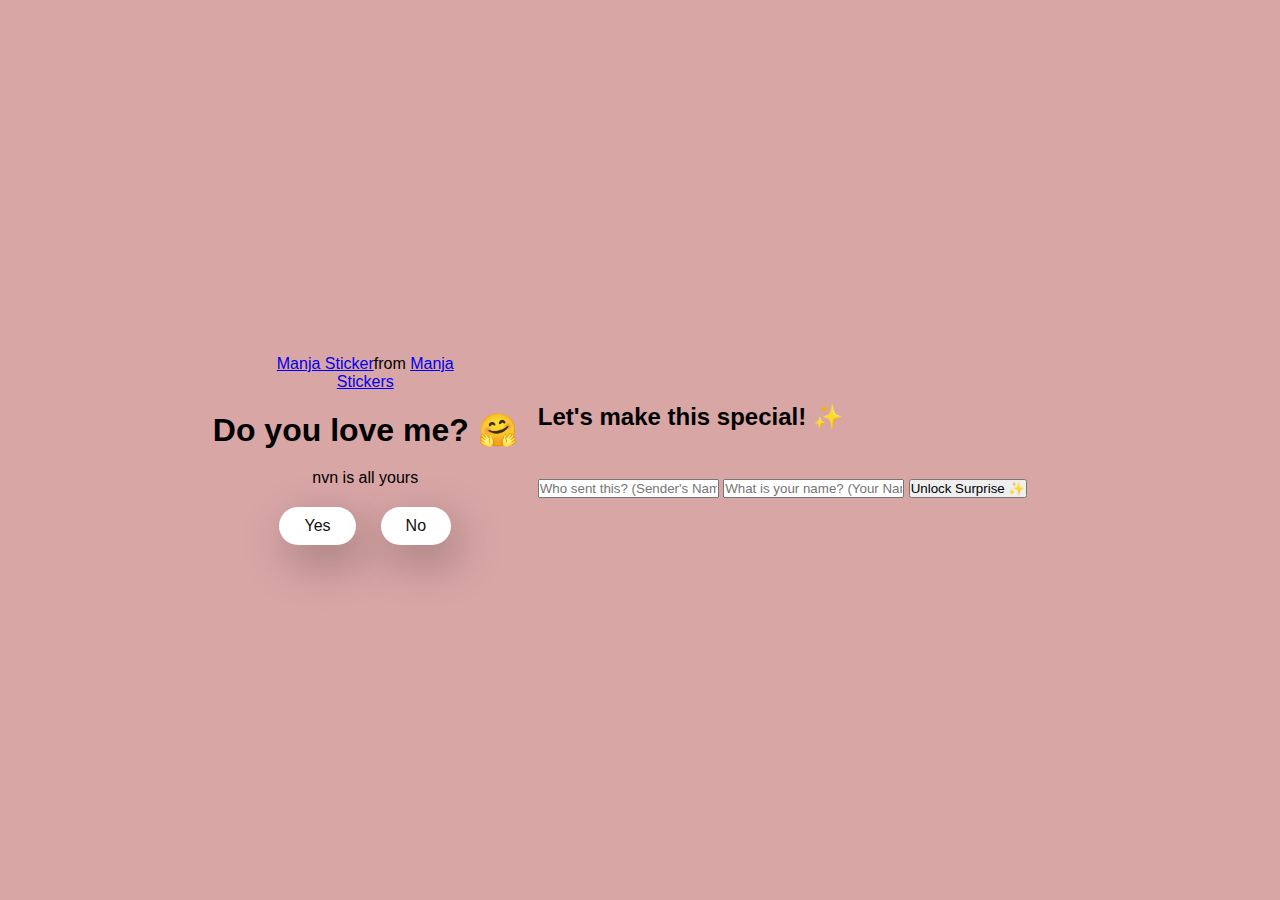
<file: index.html>
<!DOCTYPE html>
<html lang="en">

<head>
  <meta charset="UTF-8" />
  <meta name="viewport" content="width=device-width, initial-scale=1.0" />
  <title>Proposed Her</title>

  <link rel="stylesheet" href="./style.css" />
</head>

<body>
  <div class="container">
    <div class="tenor-gif-embed" data-postid="22885016" data-share-method="host" data-aspect-ratio="1.04918"
      data-width="100%">
      <a href="https://tenor.com/view/manja-gif-22885016">Manja Sticker</a>from
      <a href="https://tenor.com/search/manja-stickers">Manja Stickers</a>
    </div>

    <script type="text/javascript" async src="https://tenor.com/embed.js"></script>
    <h1>Do you love me<span id="recipientName"></span>? 🤗</h1>
    <p><span id="senderName">nvn</span> is all yours</p>

    <div class="btn">
      <a href="yes.html">Yes</a>
      <a href="no1.html">No</a>
    </div>
  </div>

  <!-- Custom Name Input Modal -->
  <div id="nameModal" class="modal-overlay hidden">
    <div class="modal-content">
      <h2>Let's make this special! ✨</h2>
      <h2 style="color: #d9a6a6; margin-bottom: 20px;">I need two small details to unlock your surprise:</h2>

      <!-- Sender Input -->
      <input type="text" id="senderInput" placeholder="Who sent this? (Sender's Name)" />

      <!-- Recipient Input -->
      <input type="text" id="recipientInput" placeholder="What is your name? (Your Name)" />

      <button id="submitNameBtn">Unlock Surprise ✨</button>
    </div>
  </div>

  <script src="./script.js"></script>
</body>

</html>
</file>
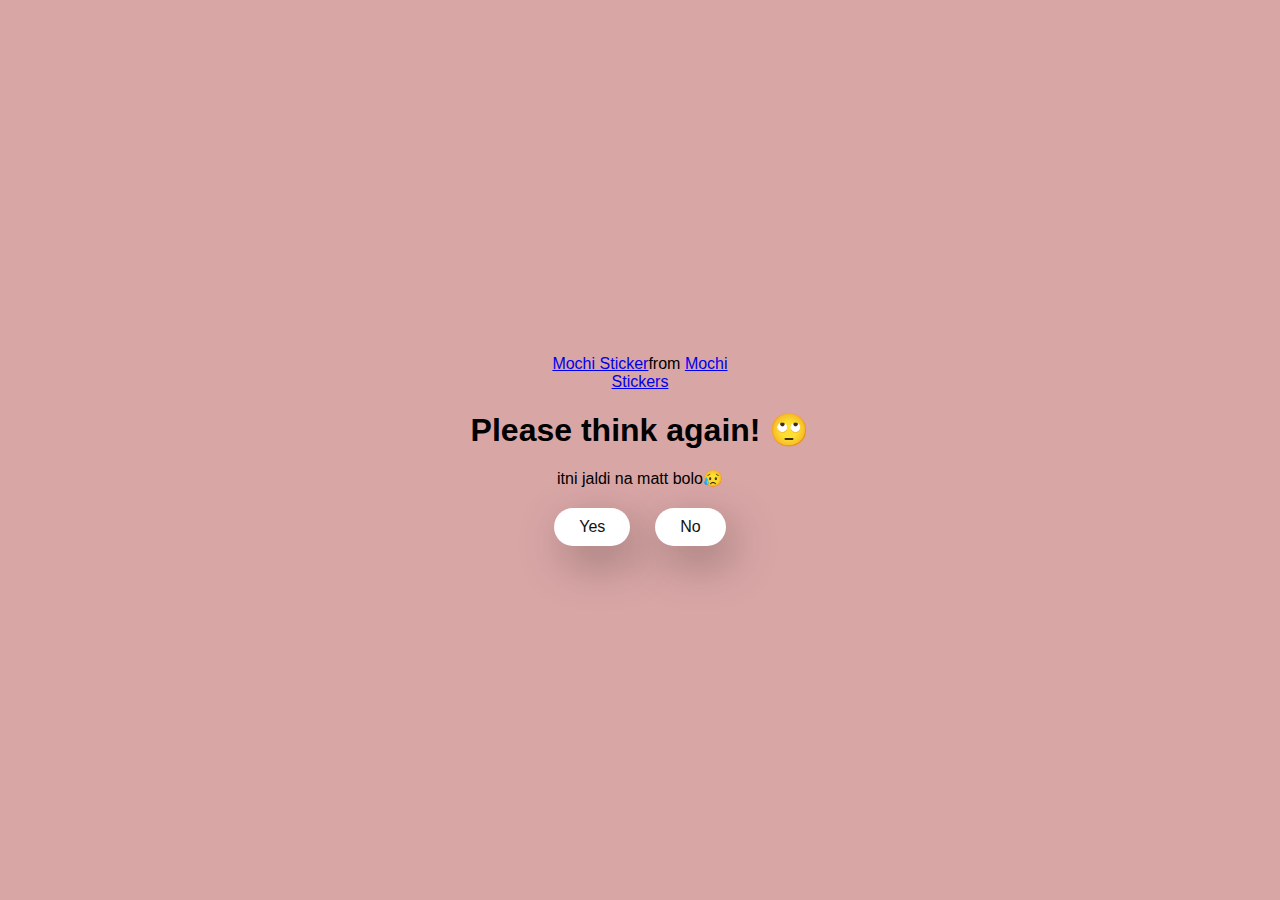
<file: no1.html>
<!DOCTYPE html>
<html lang="en">

<head>
  <meta charset="UTF-8" />
  <meta name="viewport" content="width=device-width, initial-scale=1.0" />
  <title>Ask Her Out</title>

  <link rel="stylesheet" href="./style.css" />
</head>

<body>
  <div class="container">
    <div class="tenor-gif-embed" data-postid="22050818" data-share-method="host" data-aspect-ratio="1"
      data-width="100%">
      <a href="https://tenor.com/view/mochi-gif-22050818">Mochi Sticker</a>from
      <a href="https://tenor.com/search/mochi-stickers">Mochi Stickers</a>
    </div>
    <script type="text/javascript" async src="https://tenor.com/embed.js"></script>
    <h1>Please think again! 🙄</h1>
    <p>itni jaldi na matt bolo😥</p>

    <div class="btn">
      <a href="yes.html">Yes</a>
      <a href="no2.html">No</a>
    </div>
  </div>
</body>

</html>
</file>
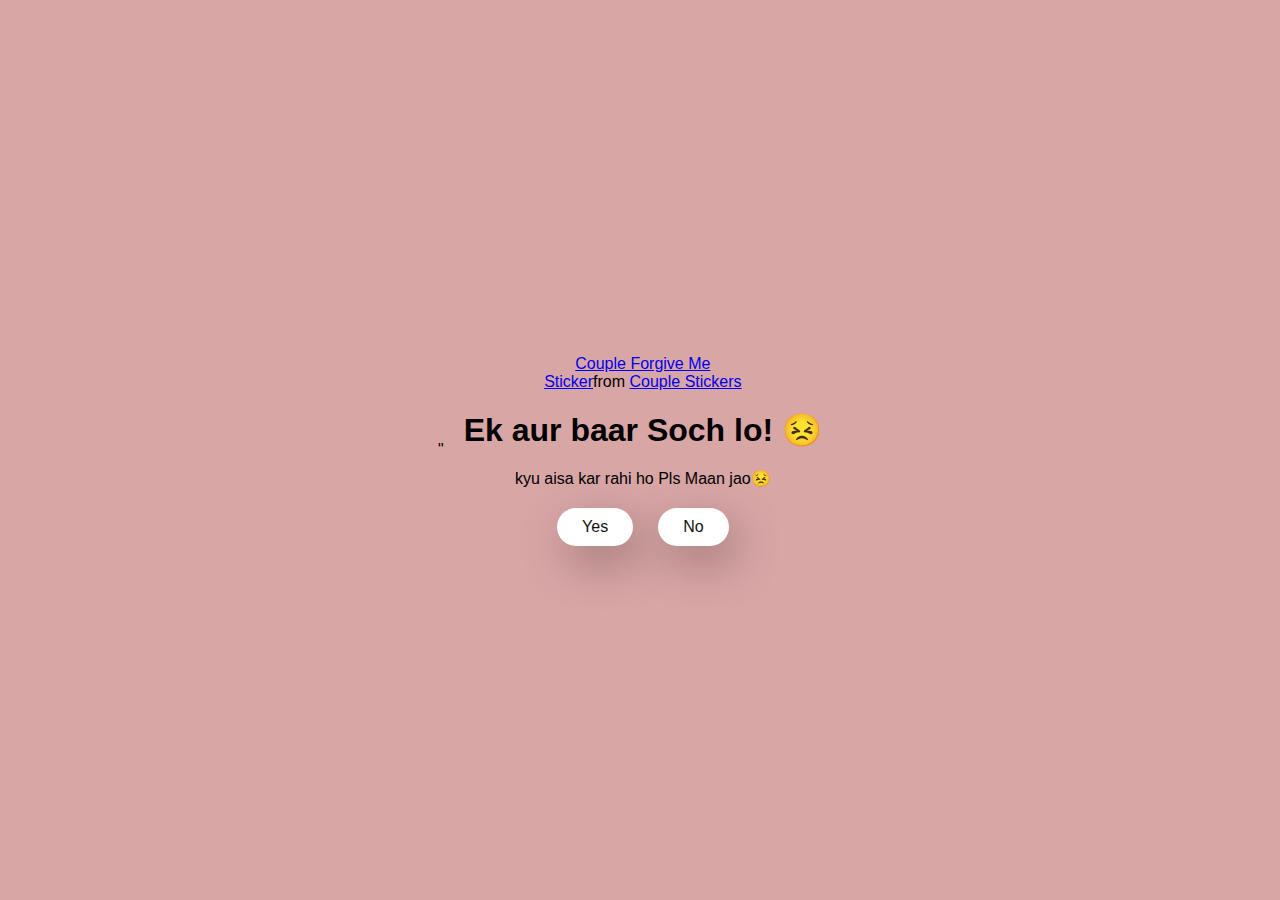
<file: no2.html>
"<!DOCTYPE html>
<html lang="en">

<head>
  <meta charset="UTF-8" />
  <meta name="viewport" content="width=device-width, initial-scale=1.0" />
  <title>Ask Her Out</title>

  <link rel="stylesheet" href="./style.css" />
</head>

<body>
  <div class="container">
    <div class="tenor-gif-embed" data-postid="15195810" data-share-method="host" data-aspect-ratio="1"
      data-width="100%">
      <a href="https://tenor.com/view/couple-forgive-me-asking-for-forgiveness-begging-crying-gif-15195810">Couple
        Forgive Me Sticker</a>from
      <a href="https://tenor.com/search/couple-stickers">Couple Stickers</a>
    </div>
    <script type="text/javascript" async src="https://tenor.com/embed.js"></script>

    <h1>Ek aur baar Soch lo! 😣</h1>
    <p>kyu aisa kar rahi ho Pls Maan jao😣</p>

    <div class="btn">
      <a href="yes.html">Yes</a>
      <a href="no3.html">No</a>
    </div>
  </div>
</body>

</html>
</file>
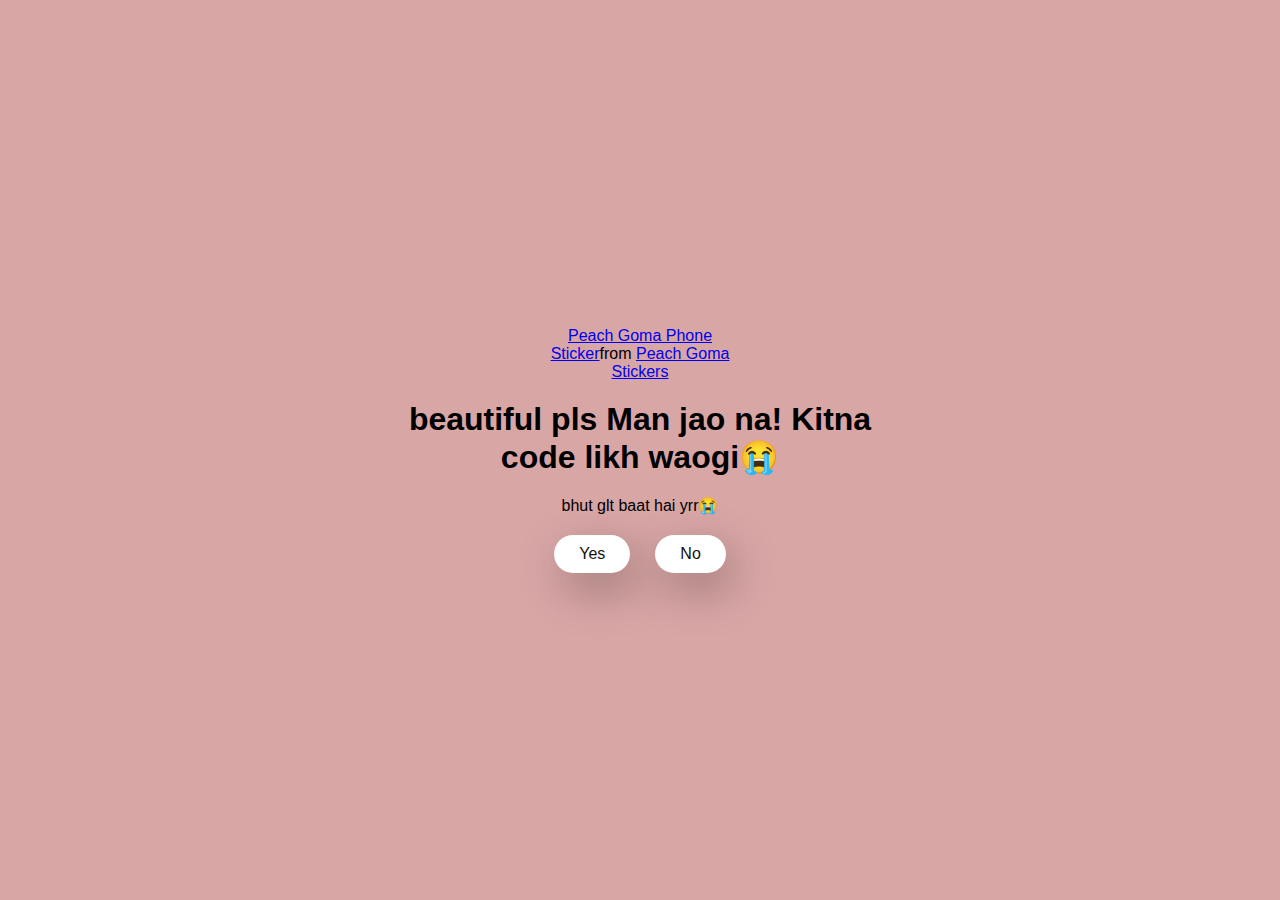
<file: no3.html>
<!DOCTYPE html>
<html lang="en">

<head>
  <meta charset="UTF-8" />
  <meta name="viewport" content="width=device-width, initial-scale=1.0" />
  <title>Ask Her Out</title>

  <link rel="stylesheet" href="./style.css" />
</head>

<body>
  <div class="container">
    <div class="tenor-gif-embed" data-postid="15974530976611222074" data-share-method="host" data-aspect-ratio="1.26923"
      data-width="100%">
      <a href="https://tenor.com/view/peach-goma-phone-gif-15974530976611222074">Peach Goma Phone Sticker</a>from
      <a href="https://tenor.com/search/peach+goma-stickers">Peach Goma Stickers</a>
    </div>
    <script type="text/javascript" async src="https://tenor.com/embed.js"></script>

    <h1>beautiful pls Man jao na! Kitna code likh waogi😭</h1>
    <p>bhut glt baat hai yrr😭</p>

    <div class="btn">
      <a href="yes.html">Yes</a>
      <a href="#" id="move-random">No</a>
    </div>
  </div>

  <script src="./script.js"></script>
</body>

</html>
</file>
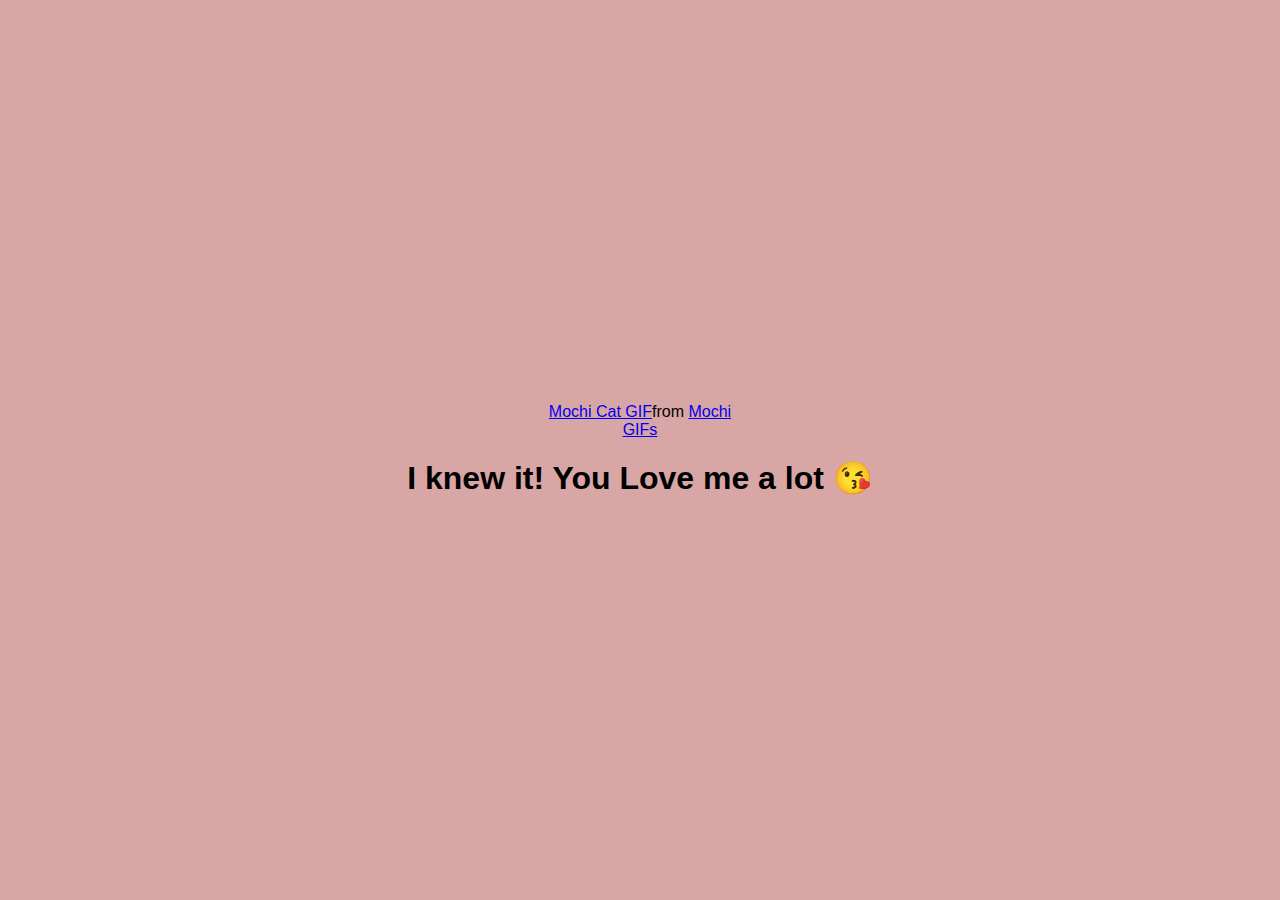
<file: yes.html>
<!DOCTYPE html>
<html lang="en">

<head>
  <meta charset="UTF-8" />
  <meta name="viewport" content="width=device-width, initial-scale=1.0" />
  <title>Ask Her Out</title>

  <link rel="stylesheet" href="./style.css" />
</head>

<body>
  <div class="container">
    <div class="tenor-gif-embed" data-postid="253027946666209433" data-share-method="host" data-aspect-ratio="1.37853"
      data-width="100%">
      <a
        href="https://tenor.com/view/mochi-cat-mochi-and-goma-goma-and-peach-mochi-mochi-peach-cat-gif-gif-253027946666209433">Mochi
        Cat GIF</a>from <a href="https://tenor.com/search/mochi-gifs">Mochi GIFs</a>
    </div>
    <script type="text/javascript" async src="https://tenor.com/embed.js"></script>
    <h1>I knew it! You Love me a lot 😘</h1>
  </div>
</body>

</html>
</file>
<file: style.css>
* {
    margin: 0;
    padding: 0;
    box-sizing: border-box;
    font-family: sans-serif;
  }
  
  body {
    width: 100%;
    min-height: 100vh;
    display: flex;
    justify-content: center;
    align-items: center;
    background-color: #d9a6a6;
  }
  
  .container {
    display: flex;
    flex-direction: column;
    text-align: center;
    align-items: center;
    gap: 20px;
    max-width: 500px;
    margin: 20px;
  }
  
  .container .tenor-gif-embed {
    max-width: 200px;
  }
  
  .container .btn {
    display: flex;
    gap: 25px;
  }
  
  .btn a {
    text-decoration: none;
    color: #111;
    background: #fff;
    padding: 10px 25px;
    border-radius: 66px;
    box-shadow: 0.5rem 1rem 3rem hsl(0, 0%, 0%, 0.3);
  }
</file>
